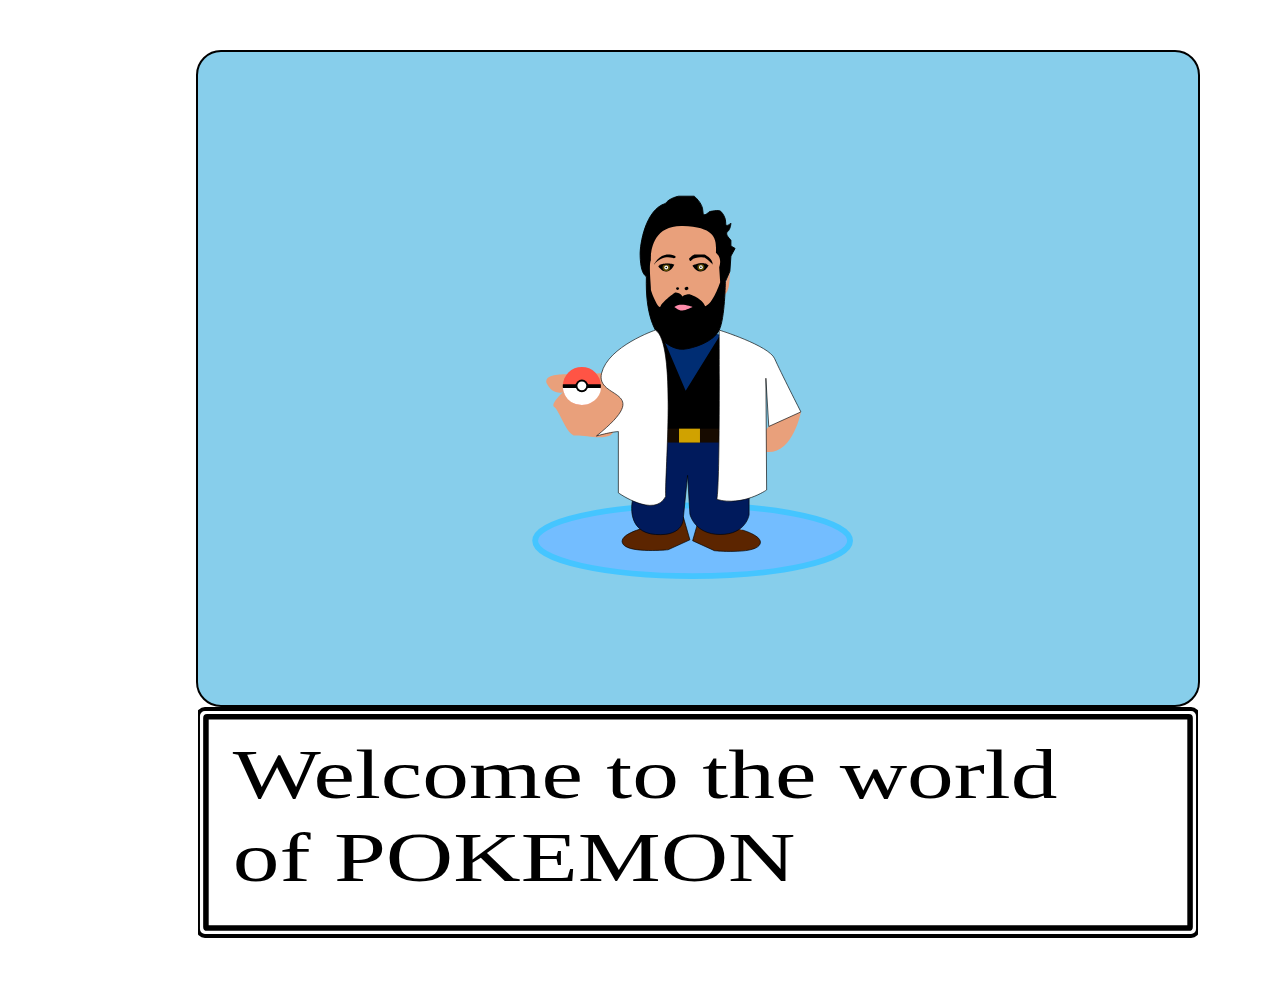
<file: index.html>
<!DOCTYPE html>
<html lang="en">
    <head>
        <title>Midterm Project</title>
        <meta charset="utf-8"/>
        <link href="CSS/style.css" rel="stylesheet" type="text/css"/>
    </head>
    <body>
        <div id="app">
            <div id="main">
                <img id="otherPic"  src="IMGS/card1.svg" alt="Pikachu card"/>
                <img id="mainpic" src="IMGS/proff.svg" alt="proffessor Darcey"/>
                <img id="squirtle" src="IMGS/pokeball1.svg" alt="pokeball"/>
                <img id="charmander" src="IMGS/pokeball3.svg" alt="pokeball"/>
                <img id="bulbasaur" src="IMGS/pokeball3.svg" alt="pokeball"/>
                <img id="sudowoodo" src="IMGS/sudo.svg" alt="pokemon"/>
                <img id="snorlax" src="IMGS/snor.svg" alt="pokemon"/>
                    <button type="button" id="boy" onclick="imABoy()">Boy</button>
                    <button type="button" id="girl" onclick="imAGirl()">Girl</button>
                <button id="menu" onclick="openMenu()">Binder</button>
                <div id="binder">
                    <h1 id="bindhead">Your Collection</h1>
                    <div class="cardslot" id="cardslot1"></div>
                    <div class="cardslot" id="cardslot2"></div>
                    <div  class="cardslot"id="cardslot3"></div>
                    <div  class="cardslot"id="cardslot4"></div>
                    <button id="close" onclick="closeMenu()">Close</button>
                </div>
                <button type="button" id="help" onclick="openHelp()">Help</button>
                <div id="instructions">
                    <h1 id="helphead">Instructions</h1>
                    <p id="instrText">
                        Welcome to the world of Pokemon Trading Cards!
                        <br><br>
                        Controls:
                        <br>
                        - Use the W, A, S, D to   move you character
                        <br>
                        - Use the mouse to click on interactive objects
                        <br>
                        <br>
                        Tips:
                        <br>
                        - Visit the lab first to receive your starter card!
                        <br>
                        - Remember you can only have 4 pokemon cards on you at a time!
                        <br>
                        - Once you have your start go check out the pokemart to see the cool pokemon trading boxes for sale! ***But once you go there...theres no coming back!!***
                        <br><br>
                        Remember to have fun, and enjoy the wonderful world of pokemon trading cards!
                        <br>
                        Good luck!
                        
                    </p>
                    <button id="closehlp" onclick="closeHelp()">Close</button>
                </div>
            </div>
            <div id="textbox">
                <img id="txtBox"src="IMGS/textbox1.svg" alt="text border"/>
            </div>
        </div>
        <script src="JS/app.js"></script>
    </body>
</html>
</file>
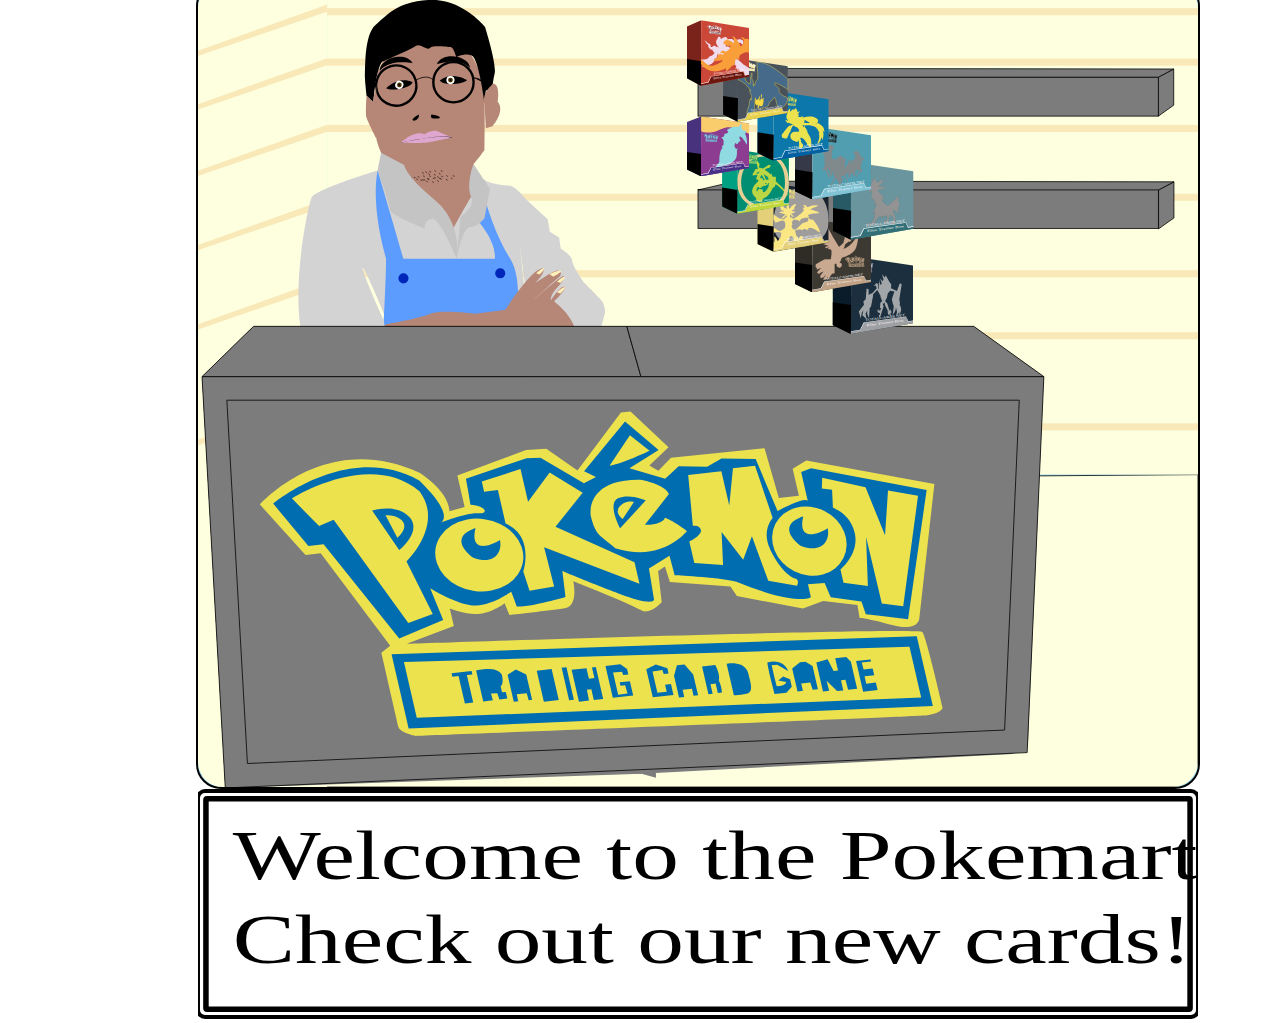
<file: pokemart.html>
<!DOCTYPE html>
<html lang="en">
    <head>
        <title>Pokemart</title>
        <meta charset="utf-8"/>
        <link href="CSS/style.css" rel="stylesheet" type="text/css"/>
    </head>
    <body>
       <div id="app">
            <div id="main">
                <img id="mainpic" src="IMGS/pokemart.svg" alt="proffessor Darcey"/>
                <img id="box9" src="IMGS/box9.svg" alt="box9"/>
                <img id="box8" src="IMGS/box8.svg" alt="box8"/>
                <img id="box7" src="IMGS/box7.svg" alt="box7"/>
                <img id="box6" src="IMGS/box6.svg" alt="box6"/>
                <img id="box5" src="IMGS/box5.svg" alt="box5"/>
                <img id="box4" src="IMGS/box4.svg" alt="box4"/>
                <img id="box3" src="IMGS/box3.svg" alt="box3"/>
                <img id="box2" src="IMGS/box2.svg" alt="box2"/>
                <img id="box1" src="IMGS/box1.svg" alt="box1"/>
                <img id="box10" src="IMGS/box10.svg" alt="box10"/>
                <div id="productInfo">
                    <div id="name"></div>
                    <div id="price"></div>
                    <div id="description"></div>
                </div>
            </div>
            <div id="textbox">
                <img id="txtBox"src="IMGS/textbox15.svg" alt="text border"/>
            </div>
        </div>
        <script src="JS/app2.js"></script>
    </body>
</html>
</file>
<file: CSS/style.css>
@import url('https://fonts.googleapis.com/css?family=VT323');

#app {
    display: flex;
    flex-direction: column;
    justify-content: center;
    align-items: center;
    width: 100vw;
    height: 900px;
    margin: 50px;
}

#main, #textbox {
    width: 1000px;
}

#main {
    border: 2px solid black;
    border-radius: 25px;
    background-color: skyblue;
    display: flex;
    justify-content: center;
    align-items: center;
    transition: background-color 1s;
    height: 100%;
    position: relative;
}

#txtbox {
    background-image: url(../IMGS/textboxFrame.svg);
}

#mainpic {
    height: 100%;
    width: 100%;
    border-radius: 25px;
    opacity: 1;
    transition: opacity 1s, transform 1s;
}


#boy {
    width: 20vw;
    height: 20vh;
    position: absolute;
    top: 220px;
    left: 100px;;
    display: none;
    transition: opacity 1s;
    border-radius: 25px;
    background-color: dodgerblue;
    font-family: sans-serif;
    font-size: 24pt;
}

#boy:hover {
    color: white;
}

#girl {
    width: 20vw;
    height: 20vh;
    position: absolute;
    top: 220px;
    right: 100px;
    display: none;
    transition: opacity 1s;
    border-radius: 25px;
    background-color: lightpink;
    font-family: sans-serif;
    font-size: 24pt;
}

#girl:hover {
    color: white;
}

#menu {
    position: absolute;
    top: 0px;
    left: 0;
    width: 50px;
    height: 150px;
    border-top-left-radius: 25px;
    border-bottom-right-radius: 25PX;
    opacity: 0;
    border: 2px solid black;
    background-color: dodgerblue;
    color: aliceblue;
    font-size: 8pt;
    font-family: sans-serif;
}

#help {
    position: absolute;
    top: 0px;
    right: 0;
    width: 50px;
    height: 150px;
    border-top-right-radius: 25px;
    border-bottom-left-radius: 25PX;
    opacity: 0;
    border: 2px solid black;
    background-color: red;
    color: aliceblue;
    font-size: 8pt;
    font-family: sans-serif;
}

#menu:hover, #help:hover {
    box-shadow: 5px 5px black;
    transform: scale(1.1);
}

#binder {
    width: 0px;
    height: 0px;
    background-color: dodgerblue;
    border-top-left-radius: 25px;
    border-bottom-right-radius: 25px;
    position: absolute;
    top: 0;
    left: 0;
}

#otherPic {
    width: 200px;
    height: 300px;
    position: absolute;
    top: 175px;
    left:70px;
    opacity: 0;
    transition: opacity .5s;
}

#textbox img {
    width: 100%;
    height: 100%;
}

#box9 {
    position: absolute;
    top: -335px;
    right: -350px;
    transform: scale(0.06);
}

#box9:hover {
    transform: scale(.08);
}

#box8 {
    position: absolute;
    top: -335px;
    right: -270px;
    transform: scale(0.06);
}

#box8:hover {
    transform: scale(.08);
}

#box7 {
    position: absolute;
    top: -335px;
    right: -190px;
    transform: scale(0.06);
}

#box7:hover {
    transform: scale(.08);
}

#box6 {
    position: absolute;
    top: -335px;
    right: -115px;
    transform: scale(0.06);
}

#box6:hover {
    transform: scale(.08);
}

#box5 {
    position: absolute;
    top: -335px;
    right: -40px;
    transform: scale(0.06);
}

#box5:hover {
    transform: scale(.08);
}

#box4 {
    position: absolute;
    top: -429px;
    right: -350px;
    transform: scale(0.06);
}

#box4:hover {
    transform: scale(.08);
}

#box3 {
    position: absolute;
    top: -428px;
    right: -270px;
    transform: scale(0.06);
}

#box3:hover {
    transform: scale(.08);
}

#box2 {
    position: absolute;
    top: -439px;
    right: -190px;
    transform: scale(0.06);
}

#box2:hover {
    transform: scale(.08);
}

#box1 {
    position: absolute;
    top: -439px;
    right: -115px;
    transform: scale(0.06);
}

#box1:hover {
    transform: scale(.08);
}

#box10 {
    position: absolute;
    top: -475px;
    right: -40px;
    transform: scale(0.06);
}

#box10:hover {
    transform: scale(.08);
}


#productInfo {
    position: absolute;
    width: 400px;
    height: 200px;
    left: 450px;
    border: 3px black solid;
    border-bottom-left-radius: 25px;
    border-bottom-right-radius: 25px;
    border-top-right-radius: 25px;
    background-color: whitesmoke;
    font-family: sans-serif;
    display: none;
}

#name {
    margin-top: 5px;
    margin-left: 3px;
}

#price {
    margin-top: 5px;
    margin-left: 3px;
}

#description {
    margin-top: 5px;
    font-size: 8pt;
    text-align: left;
    margin-left: 3px;
}

#squirtle {
    position: absolute;
    transform: scale(0.05);
    display: none;
    top: -220px;
    left: 160px;
}

#squirtle:hover {
    transform: scale(0.06);
}

#charmander {
    position: absolute;
    transform: scale(0.05);
    display: none;
    top:-207px;
    left: 230px;
}

#charmander:hover {
    transform: scale(0.06);
}

#bulbasaur {
    position: absolute;
    transform: scale(0.05);
    display: none;
    top:-207px;
    left: 300px;
}

#bulbasaur:hover {
    transform: scale(0.06);
}

#cardslot1 {
    width: 100px;
    height: 150px;
    border: 5px black solid;
    position: absolute;
    top: 80px;
    left: 70px;
    display: none;
    background-size: contain;
}

#cardslot2 {
    width: 100px;
    height: 150px;
    border: 5px black solid;
    position: absolute;
    top: 80px;
    left: 240px;
    display: none;
    background-size: contain;
}

#cardslot3 {
    width: 100px;
    height: 150px;
    border: 5px black solid;
    position: absolute;
    top: 280px;
    left: 240px;
    display: none;
    background-size: contain;
}

#cardslot4 {
    width: 100px;
    height: 150px;
    border: 5px black solid;
    position: absolute;
    top: 280px;
    left: 70px;
    display: none;
    background-size: contain;
}

#close {
    display: none;
    position: absolute;
    bottom: 0;
    right: 0;
}

#binder h1 {
    font-family: sans-serif;
    text-align: center;
    position: absolute;
    top: 5px;
    left: 80px;
    display: none;
}

#closehlp {
    display: none;
    position: absolute;
    bottom: 0;
    left: 0;
}

#instructions h1 {
    font-family: sans-serif;
    text-align: center;
    position: absolute;
    top: 5px;
    left: 80px;
    display: none;
}

#instructions {
    width: 0px;
    height: 0px;
    background-color: red;
    border-top-right-radius: 25px;
    border-bottom-left-radius: 25px;
    position: absolute;
    top: 0;
    right: 0;
}

#instructions p {
    font-family: sans-serif;
    position: absolute;
    top: 100px;
    margin: 3px;
}

#instrText {
    display: none;
}

#sudowoodo {
    transform: scale(0.05);
    position: absolute;
    top: -150px;
    left: -470px;
    display: none;
}

#sudowoodo:hover {
    transform: scale(0.06);
}

#snorlax {
    transform: scale(0.09);
    position: absolute;
    top: -150px;
    right: -300px;
    display: none;
}

#snorlax:hover {
    transform: scale(0.10);
}
</file>
